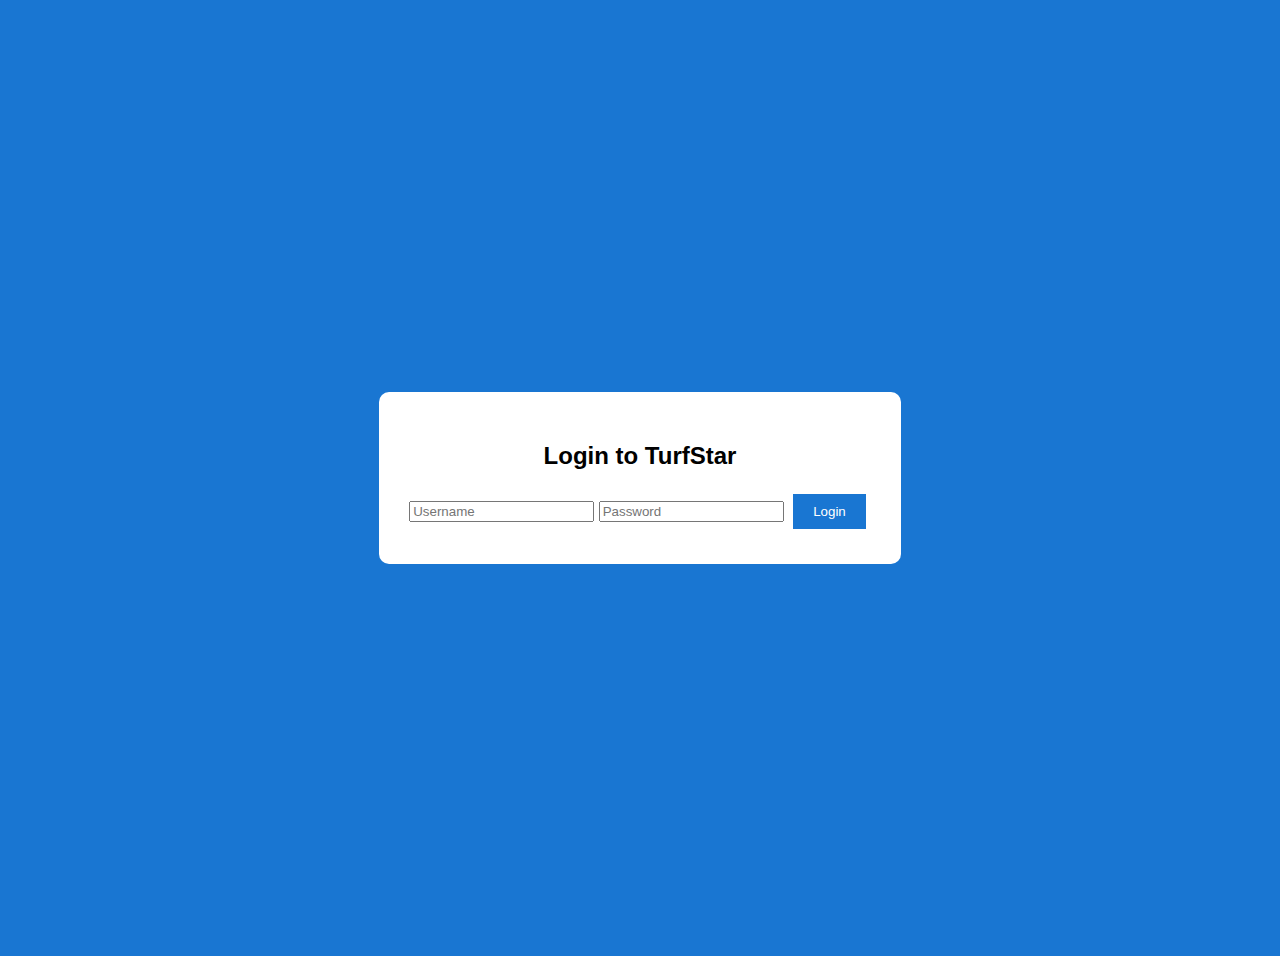
<file: index.html>
<!DOCTYPE html>
<html>
<head>
  <title>TurfStar Admin Login</title>
  <link rel="stylesheet" href="style.css">
</head>
<body class="login-body">
  <div class="login-box">
    <h2>Login to TurfStar</h2>
    <input type="text" id="username" placeholder="Username">
    <input type="password" id="password" placeholder="Password">
    <button onclick="login()">Login</button>
  </div>
<script src="script.js"></script>
</body>
</html>
</file>
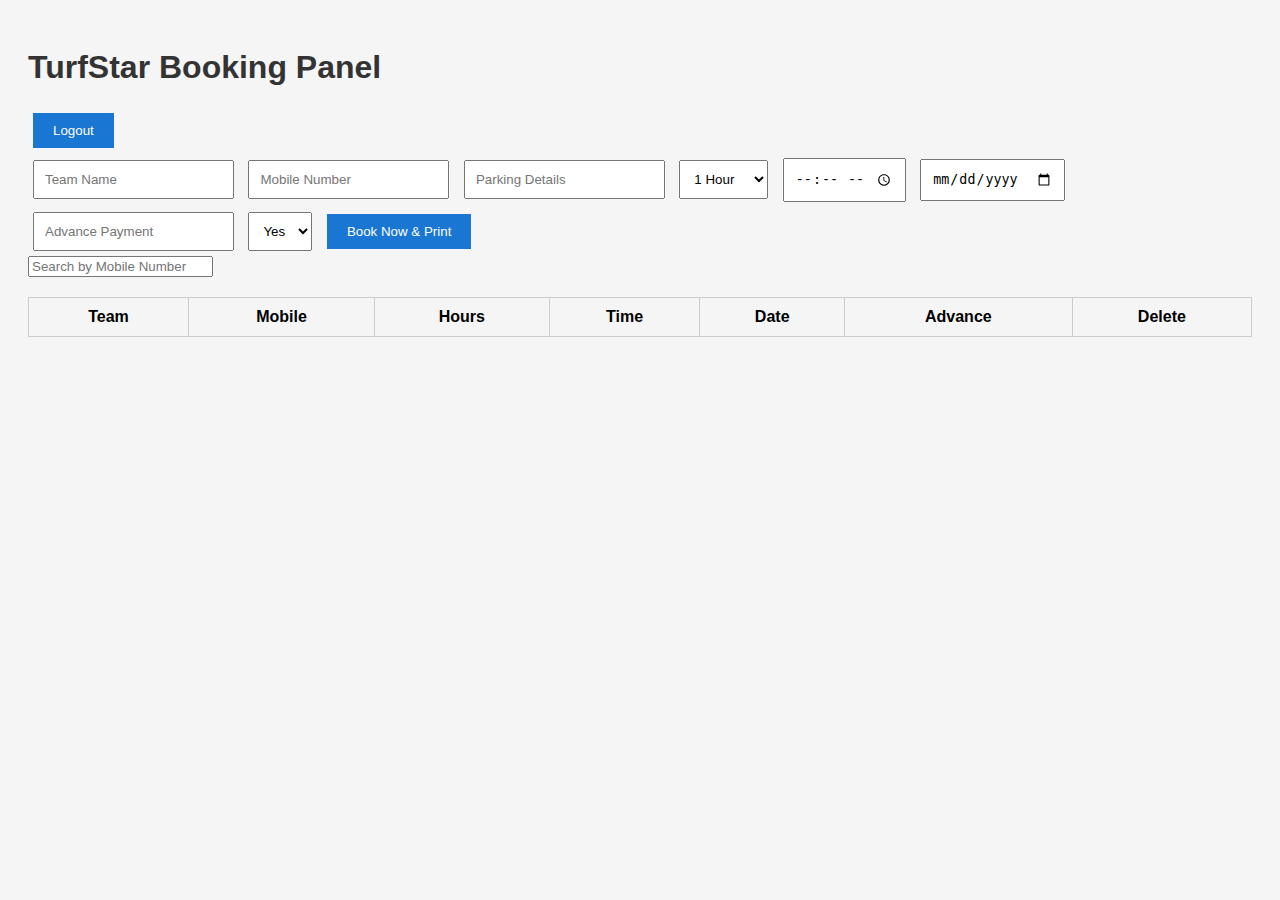
<file: Bookings.html>
<!DOCTYPE html>
<html>
<head>
  <title>TurfStar Booking Panel</title>
  <link rel="stylesheet" href="style.css">
</head>
<body>
  <h1>TurfStar Booking Panel</h1>
  <button onclick="logout()">Logout</button>

  <div class="booking-form">
    <input type="text" id="teamName" placeholder="Team Name">
    <input type="text" id="mobile" placeholder="Mobile Number">
    <input type="text" id="parking" placeholder="Parking Details">
    <select id="hours">
      <option value="1">1 Hour</option>
      <option value="2">2 Hours</option>
      <option value="3">3 Hours</option>
      <option value="4">4 Hours</option>
    </select>
    <input type="time" id="time">
    <input type="date" id="date">
    <input type="number" id="advance" placeholder="Advance Payment">
    <select id="beverages">
      <option value="Yes">Yes</option>
      <option value="No">No</option>
    </select>
    <button onclick="saveBooking()">Book Now & Print</button>
  </div>

  <input type="text" id="searchBox" placeholder="Search by Mobile Number" onkeyup="searchBooking()">

  <table id="bookingTable">
    <thead>
      <tr>
        <th>Team</th>
        <th>Mobile</th>
        <th>Hours</th>
        <th>Time</th>
        <th>Date</th>
        <th>Advance</th>
        <th>Delete</th>
      </tr>
    </thead>
    <tbody></tbody>
  </table>

<script src="script.js"></script>
</body>
</html>
</file>
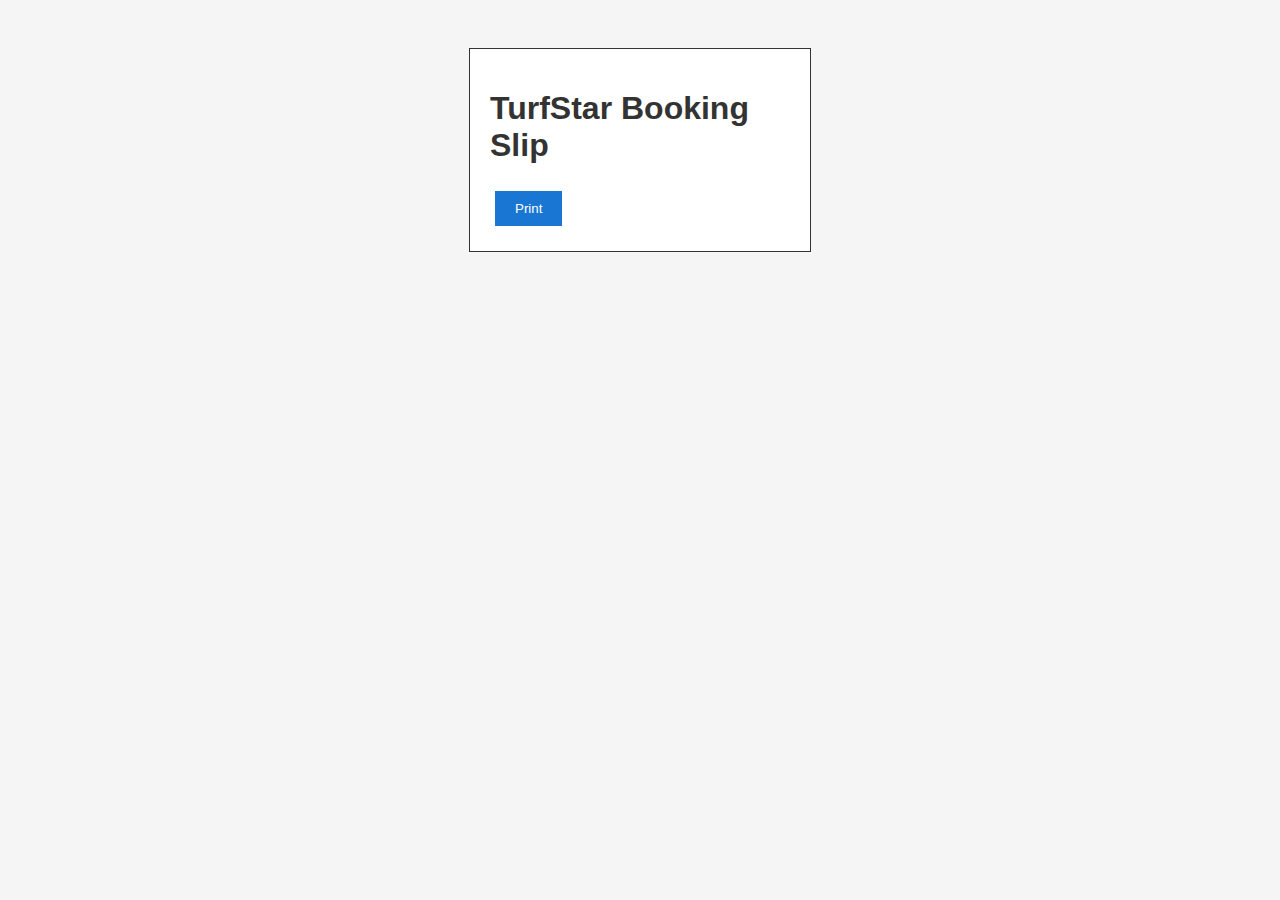
<file: slip.html>
<!DOCTYPE html>
<html>
<head>
  <title>TurfStar Booking Slip</title>
  <link rel="stylesheet" href="style.css">
</head>
<body>
  <div class="slip-box" id="slipBox">
    <h1>TurfStar Booking Slip</h1>
    <div id="slipContent"></div>
    <button onclick="window.print()">Print</button>
  </div>
<script src="script.js"></script>
</body>
</html>
</file>
<file: style.css>
body {
  font-family: 'Segoe UI', sans-serif;
  background: #f5f5f5;
  padding: 20px;
}

h1 {
  color: #333;
}

.booking-form input, select {
  padding: 10px;
  margin: 5px;
}

button {
  padding: 10px 20px;
  background: #1976D2;
  color: white;
  border: none;
  margin: 5px;
}

table {
  width: 100%;
  border-collapse: collapse;
  margin-top: 20px;
}

th, td {
  padding: 10px;
  border: 1px solid #ccc;
}

.login-body {
  background: #1976D2;
  display: flex;
  justify-content: center;
  align-items: center;
  height: 100vh;
}

.login-box {
  background: white;
  padding: 30px;
  border-radius: 10px;
  text-align: center;
}

.slip-box {
  padding: 20px;
  border: 1px solid #333;
  width: 300px;
  margin: 20px auto;
  background: #fff;
}
</file>
